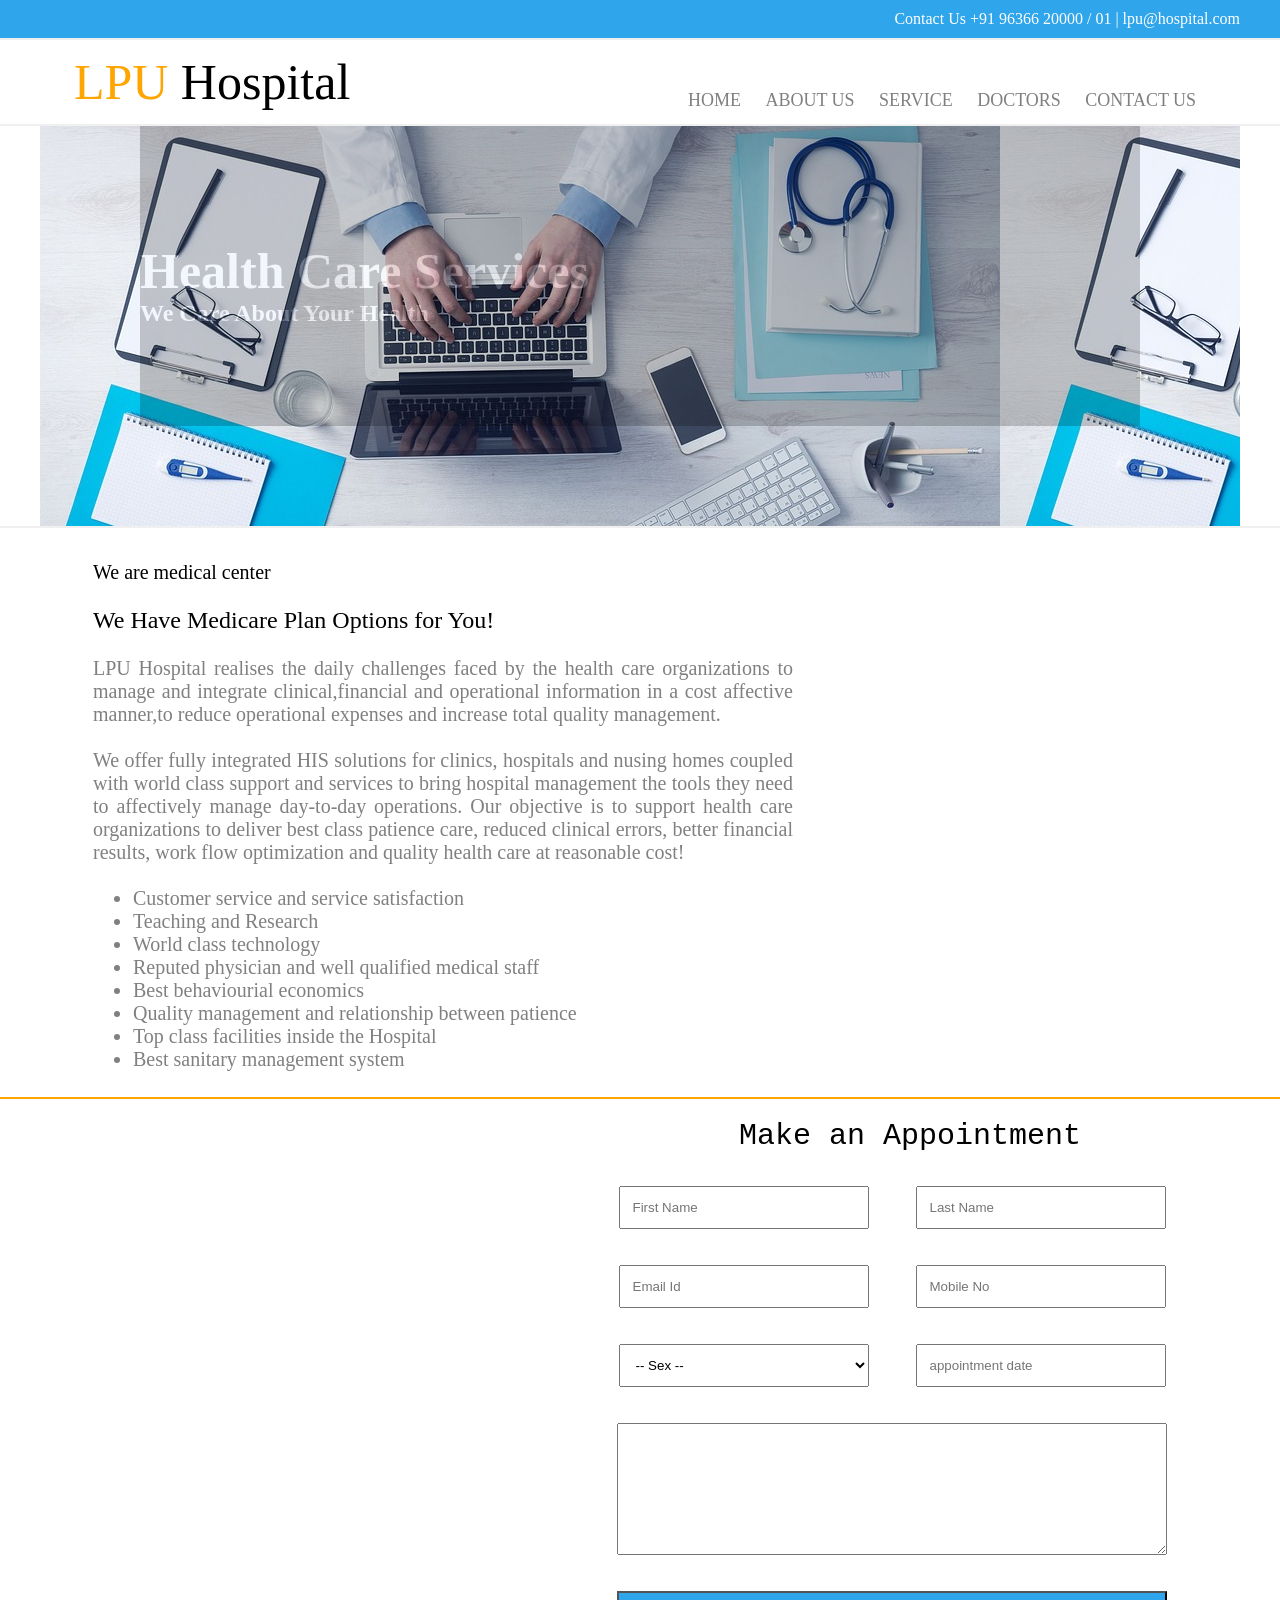
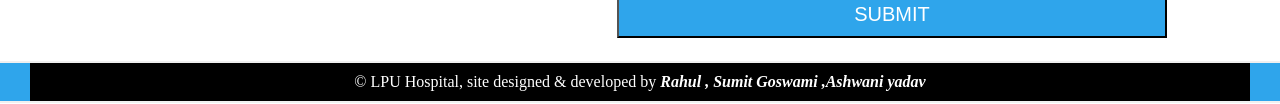
<file: index.html>
<html>
<head>
	<title> LPU Hospital </title>
	
	<link href="style.css" type="text/css" rel="stylesheet">
	
</head>
<body>
	
	<div class="top">
		<div>
		 Contact Us +91 96366 20000 / 01 | lpu@hospital.com 
		</div>
	</div>
	
	<div class="logo">
		<div>
			<table>
				<tr>
					<td width="600px" style="font-size:50px;font-family:forte;"> <font color="orange"> LPU </font><font color="#000"> Hospital</font> </td>
					<td> <br> <br>
						<font size="4px"> 
							<a href="index.html">HOME</a> 
							<a href="about.html">ABOUT US</a>  
							<a href="service.html">SERVICE</a>
							<a href="doctor.html">DOCTORS</a> 
							<a href="contact.html">CONTACT US</a>
						</font>
					</td>
				</tr>
			</table>
		</div>
	</div>
	
	<div class="middle">
		<div style="background-image:url(./a.jpg);">
		<p>
			<br> <br>
					Health Care Services  <br>
			<font size="5px"> We Care About Your Health </font>
		</p> 
		</div>
	</div>
	
	<div class="bottom">
		<div>
			<table border="0">
				<tr>
					<td width="700px">
						<font color="#000"> We are medical center </font> <br> <br>

					<font color="#000" size="5px"> We Have Medicare Plan Options for You! </font> <br> <br>

LPU Hospital realises the daily challenges faced by the health care organizations to manage and integrate clinical,financial and operational information in a cost affective manner,to reduce operational expenses and increase total quality management. <br><br>

We offer fully integrated HIS solutions for clinics, hospitals and nusing homes coupled with world class support and services to bring hospital management the tools they need to affectively manage day-to-day operations. Our objective is to support health care organizations to deliver best class patience care, reduced clinical errors, better financial results, work flow optimization and quality health care at reasonable cost!  <br><br>
<ul>
<li>Customer service and service satisfaction
<li>Teaching and Research
<li>World class technology
<li>Reputed physician and well qualified medical staff
<li>Best behaviourial economics 
<li>Quality management and relationship between patience
<li>Top class facilities inside the Hospital
<li>Best sanitary management system

</ul>
<br>
 </td>
					
					
					<td> </td>
				</tr>
			
				
			</table>
		</div>
	</div>
	
	<div class="bottom_up">
		<div>
			<pre id="ii">                              Make an Appointment</pre>
				
				<table>
										
					<tr>
						<td width="500px"> </td>
						<td>	<input type="text" placeholder="First Name">
						<td> 	<input type="text" placeholder="Last Name">
					</tr>
					<tr height="30px">
						
					</tr>
					<tr>
						<td width="500px"> </td>
						<td>	<input type="text" placeholder="Email Id">
						<td> 	<input type="text" placeholder="Mobile No">
					</tr>
					
					<tr height="30px">
						
					</tr>
					<tr>
						<td width="500px"> </td>
						<td>	<select> <option> -- Sex -- </option> <option> Male </option> <option> Female </option> </select>
						<td> 	<input type="text" placeholder="appointment date">
					</tr>
					
						<tr height="30px">
						
					</tr>
					<tr>
						<td width="500px"> </td>
						<td colspan="2">	<textarea placeholder="Message"> </textarea>
					</tr>
					
						<tr height="30px">
						
					</tr>
					<tr>
						<td width="500px"> </td>
						<td colspan="2">	<button> SUBMIT </button>
					</tr>
				</table>
				
		</div>
	</div>
	<img id="pi" scr="https://th.bing.com/th/id/R.5aad9db8bae2e06168fe25f8198c1648?rik=kP8Le%2f%2fLdIiwDA&riu=http%3a%2f%2fwww.clipartbest.com%2fcliparts%2f9TR%2fg94%2f9TRg94yyc.png&ehk=JsUJeR0DBV%2fNtNNbydEuKdm3EzlofGE%2fBOJQvoirwK0%3d&risl=&pid=ImgRaw&r=0">
	
	
	
	
	<div class="nav_down">
		<div>
			&copy; LPU Hospital, site designed & developed by <em><strong>Rahul , Sumit Goswami ,Ashwani yadav</strong> </em>
		</div>
	</div>
</file>
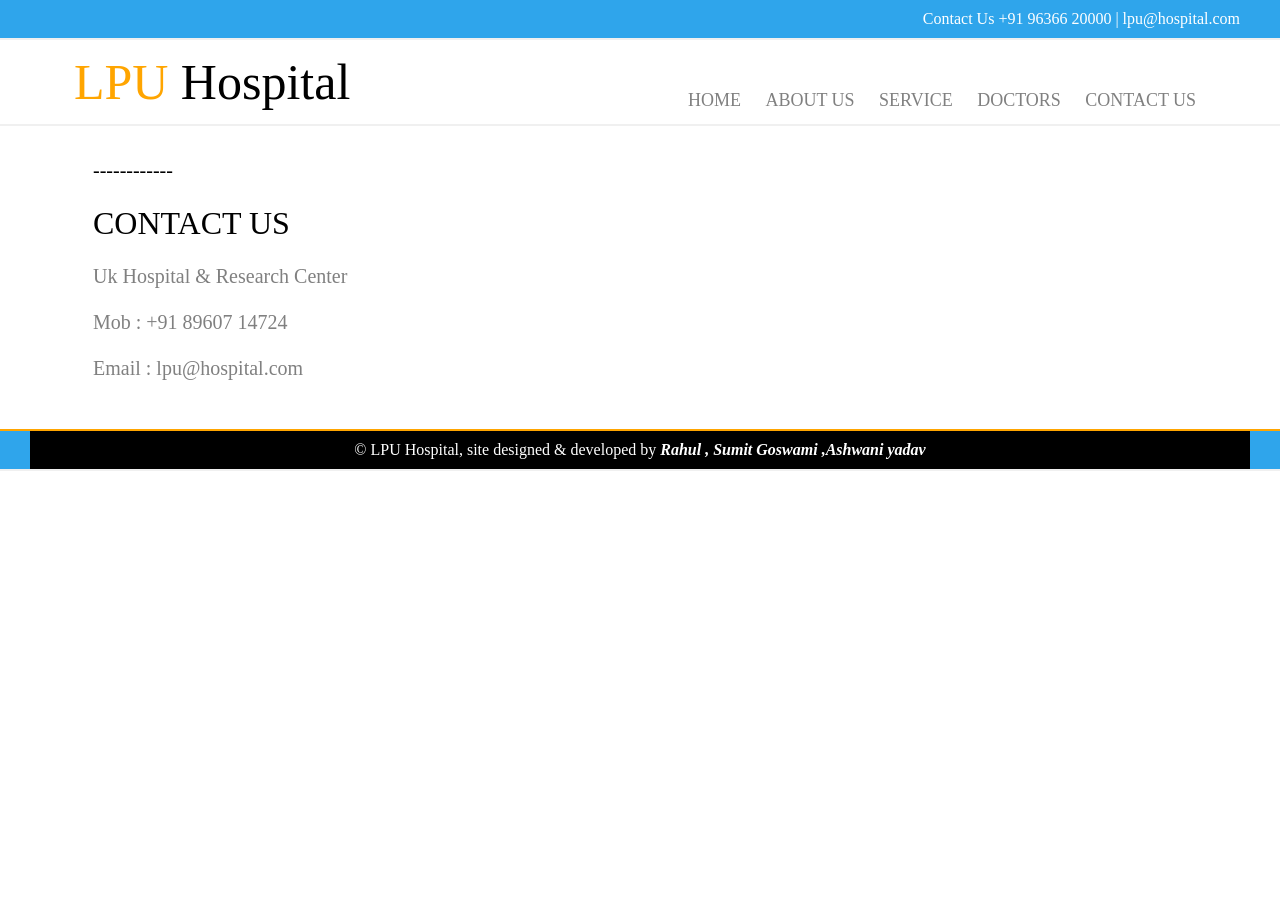
<file: contact.html>
<html>
<head>
	<title> LPU Hospital </title>
	
	<link href="style.css" type="text/css" rel="stylesheet">
	
</head>
<body>
	
	<div class="top">
		<div>
		 Contact Us +91 96366 20000 | lpu@hospital.com 
		</div>
	</div>
	
	<div class="logo">
		<div>
			<table>
				<tr>
					<td width="600px" style="font-size:50px;font-family:forte;"> <font color="orange"> LPU </font><font color="#000"> Hospital</font> </td>
					<td> <br> <br>
						<font size="4px"> 
							<a href="index.html">HOME</a> 
							<a href="about.html">ABOUT US</a>  
							<a href="service.html">SERVICE</a>
							<a href="doctor.html">DOCTORS</a> 
							<a href="contact.html">CONTACT US</a>
						</font>
					</td>
				</tr>
			</table>
		</div>
	</div>
	
	
	
	
	
	<div class="bottom">
		<div>
			<table border="0">
				<tr>
					<td width="700px">
						<font color="#000">------------ </font> <br> <br>

					<font color="#000" size="6px"> CONTACT US </font> <br> <br>

					Uk Hospital & Research Center
					
					<br>
					<br>
					
					Mob : +91 89607 14724
					
					<br>
					<br>
					
					Email : lpu@hospital.com

<br>
<br>
<br>
 </td>
					
					
					<td style="padding-left:20px;"> </td>
				</tr>
			
				
			</table>
		</div>
	</div>
	
	
	<div class="nav_down">
		<div>
		&copy; LPU Hospital, site designed & developed by <em><strong>Rahul , Sumit Goswami ,Ashwani yadav</strong> </em>
		</div>
	</div>
</file>
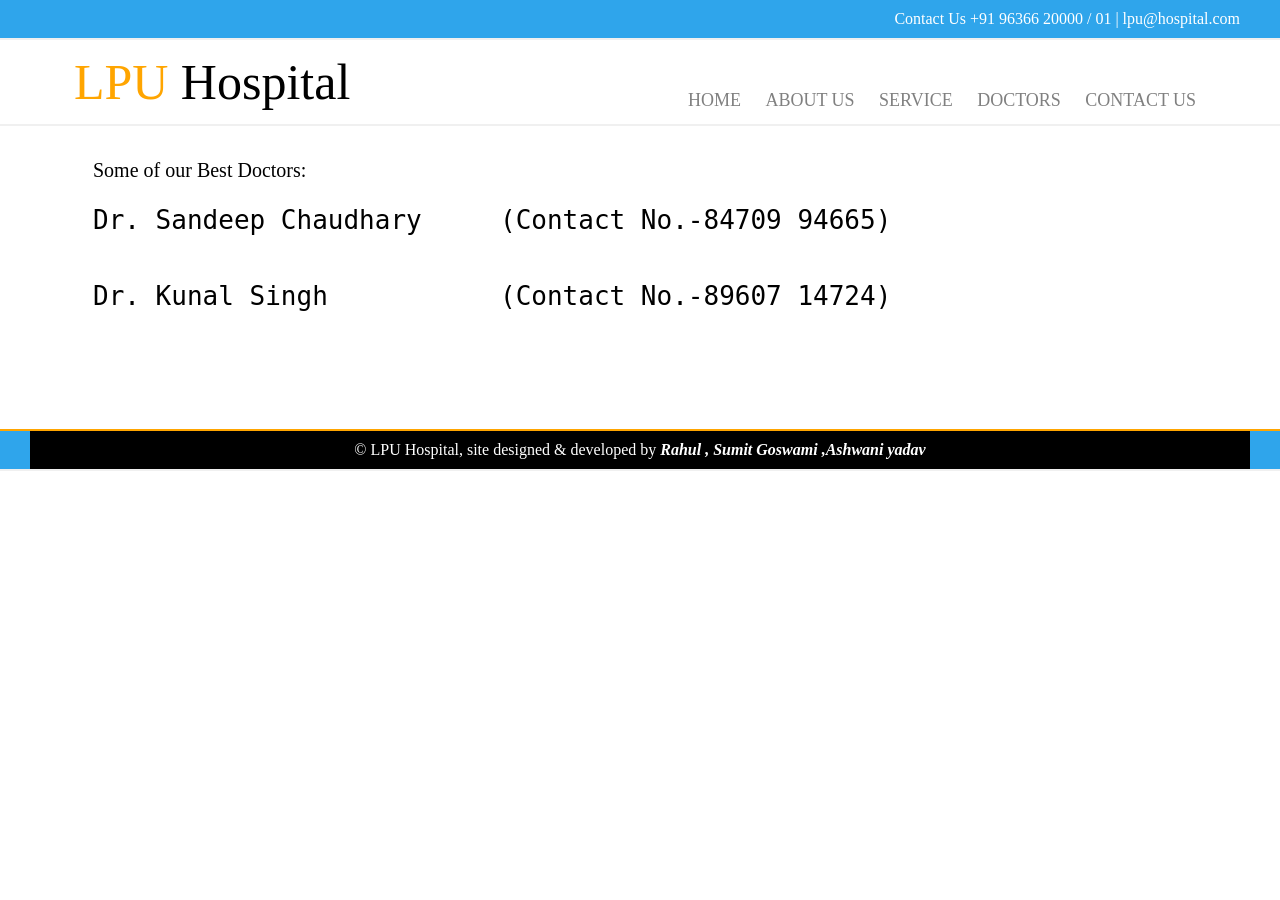
<file: doctor.html>
<html>
<head>
	<title> LPU Hospital </title>
	
	<link href="style.css" type="text/css" rel="stylesheet">
	
</head>
<body>
	
	<div class="top">
		<div>
		 Contact Us +91 96366 20000 / 01 | lpu@hospital.com 
		</div>
	</div>
	
	<div class="logo">
		<div>
			<table>
				<tr>
					<td width="600px" style="font-size:50px;font-family:forte;"> <font color="orange"> LPU  </font><font color="#000"> Hospital</font> </td>
					<td> <br> <br>
						<font size="4px"> 
							<a href="index.html">HOME</a> 
							<a href="about.html">ABOUT US</a>  
							<a href="service.html">SERVICE</a>
							<a href="doctor.html">DOCTORS</a> 
							<a href="contact.html">CONTACT US</a>
						</font>
					</td>
				</tr>
			</table>
		</div>
	</div>
	
	
	
	
	
	<div class="bottom">
		<div>
			<table border="0">
				<tr>
					<td width="700px">
						<font color="#000">Some of our Best Doctors:</font> <br> <br>

					<font color="#000" size="6px"> <pre>Dr. Sandeep Chaudhary 	  (Contact No.-84709 94665) </pre></font>  <br> <br>
					<font color="#000" size="6px"> <pre>Dr. Kunal Singh 	  (Contact No.-89607 14724)</pre> </font>  <br> <br>

					

<br>
<br>
<br>
 </td>
					
					
					<td style="padding-left:20px;"> </td>
				</tr>
			
				
			</table>
		</div>
	</div>
	
	
	<div class="nav_down">
		<div>
			&copy; LPU Hospital, site designed & developed by <em><strong>Rahul , Sumit Goswami ,Ashwani yadav</strong> </em>
		</div>
	</div>
</file>
<file: style.css>
*{
	margin:auto;
	padding:auto;
}
.top{
	width:100%;
	background-color:#2FA5EB !important;
	border-bottom:2px solid #f0f0f0;
}
.top div{
	width:1200px;
	color:#fff;
	background-color:#2FA5EB !important;
	font-family:calibri;
	padding:10px;
	text-align:right;
}

.logo{
	width:100%;
	background-color:white;
	border-bottom:2px solid #f0f0f0;
}
.logo div{
	width:1200px;
	background-color:white;
	font-family:calibri;
	padding:10px;
	text-align:left;
}
.logo div table a{
	padding:10px;
	text-decoration:none;
	color:gray;
}
.logo div table a:hover{
	color:#428bca;
	border-bottom:2px solid gray;
}

.middle{
	width:100%;
	border-bottom:2px solid #f0f0f0;
}
.middle div{
	width:1200px;
	height:400px;
	font-family:calibri;
}
.middle div p{
	width:1000px;
	font-weight:bold;
	height:300px;
	color:#fff;
	opacity:0.2;
	font-size:50px;
	background-color:#000;
}

.bottom{
	width:100%;
	background-color: white;
	border-bottom:2px solid orange;
}
.bottom div{
	width:1200px;
	color:#fff;
	background-color:white;
	font-family:calibri;
	text-align:right;
}
.bottom div table{
	padding-top:30px;
	width:1100px;
	text-align:justify;
	color:gray;
	font-size:20px;
}

.bottom_up{
	width:100%;
	background-color:white;
	border-bottom:2px solid #f0f0f0;
}
.bottom_up div{
	padding-top:20px;
	width:1200px;
	text-align:center;
	background-color:white;
	font-family:forte;
	font-size:30px;
	padding-bottom:20px;
}
.bottom_up div table{
	padding-top:30px;
	font-size:30px;
	width:1100px;
	text-align:center;
	background-color:white;
	font-family:calibri;
	
}

input[type="text"]{
	padding:12px;
	width:250px;
}
select{
	padding:12px;
	width:250px;
}
textarea{
	padding:50px;
	width:550px;
}
button{
	width:550px;
	padding:10px;
	color:#fff;
	font-size:20px;
	background-color:#2FA5EB !important;
}


.nav_down{
	width:100%;
	background-color:#2FA5EB !important;
	border-bottom:2px solid #f0f0f0;
}
.nav_down div{
	width:1200px;
	color: white;
	background-color:#000;
	font-family:calibri;
	padding:10px;
	text-align:center;
}

#ii{
	color:black;
}

#pi{
	padding-left: 10px;
}
</file>
